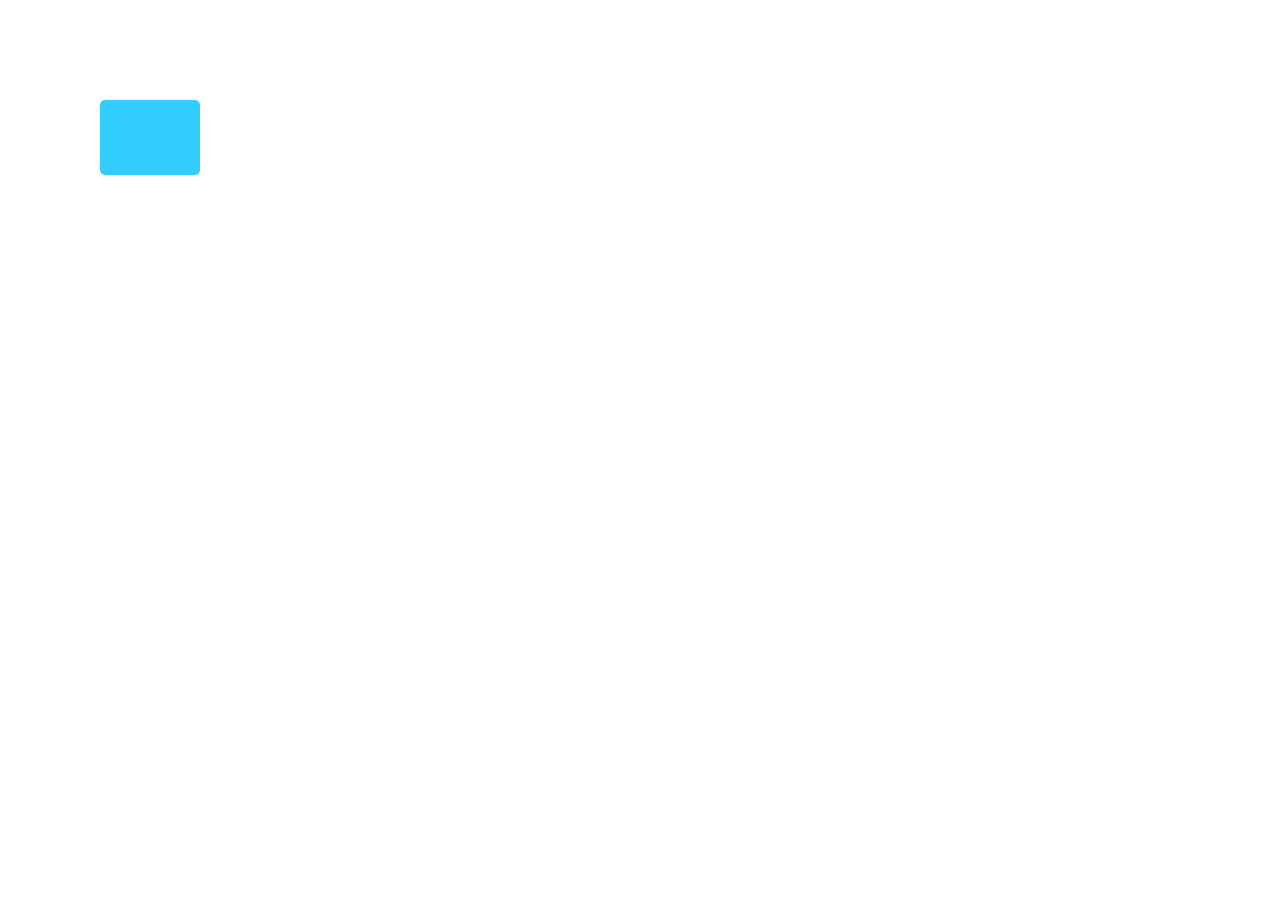
<file: index.html>
<!DOCTYPE html>
<html lang="en">
<head>
    <meta charset="UTF-8">
    <meta name="viewport" content="width=device-width, initial-scale=1.0">
    <link rel="stylesheet" href="./style.css">
    <title>CSS animations</title>
</head>
<body>
    <!-- FIRST DIV -->


    <div class="wrapper1">
        <div class="box"></div>
    </div>



</body>
</html>
</file>
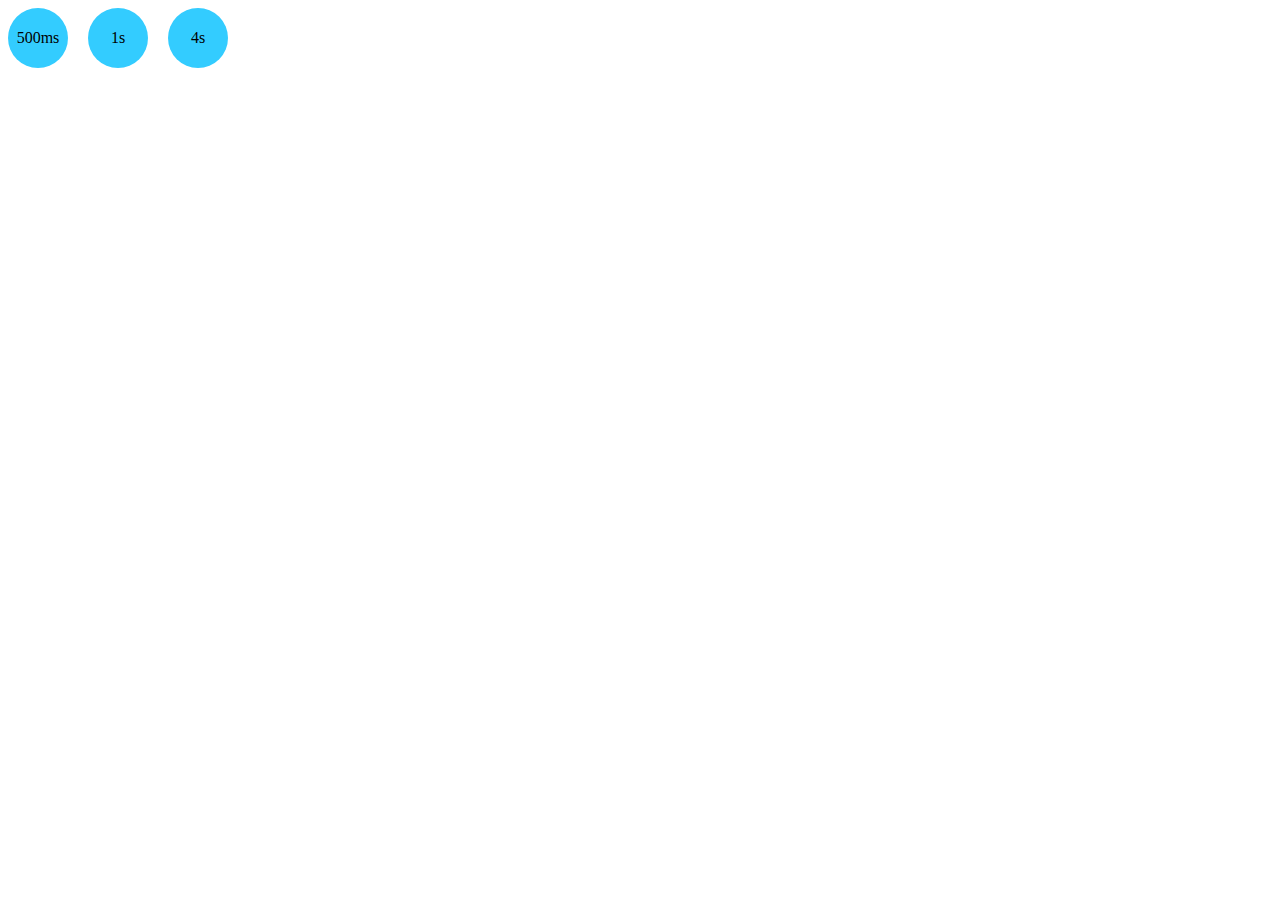
<file: 1_transitionDuration.html>
<!DOCTYPE html>
<html lang="en">
<head>
    <meta charset="UTF-8">
    <meta name="viewport" content="width=device-width, initial-scale=1.0">
    <title>Document</title>
    <link rel="stylesheet" href="./transitionDuration.css">
</head>
<body>
    <!-- SECOND DIV -->



    <div class="wrapper2">
        <div class="container">
            <div class="box1 box2">500ms</div>
        </div>
        <div class="container">
            <div class="box1 box3">1s</div>
        </div>
        <div class="container">
            <div class="box1 box4">4s</div>
        </div>
    </div>

    
</body>
</html>
</file>
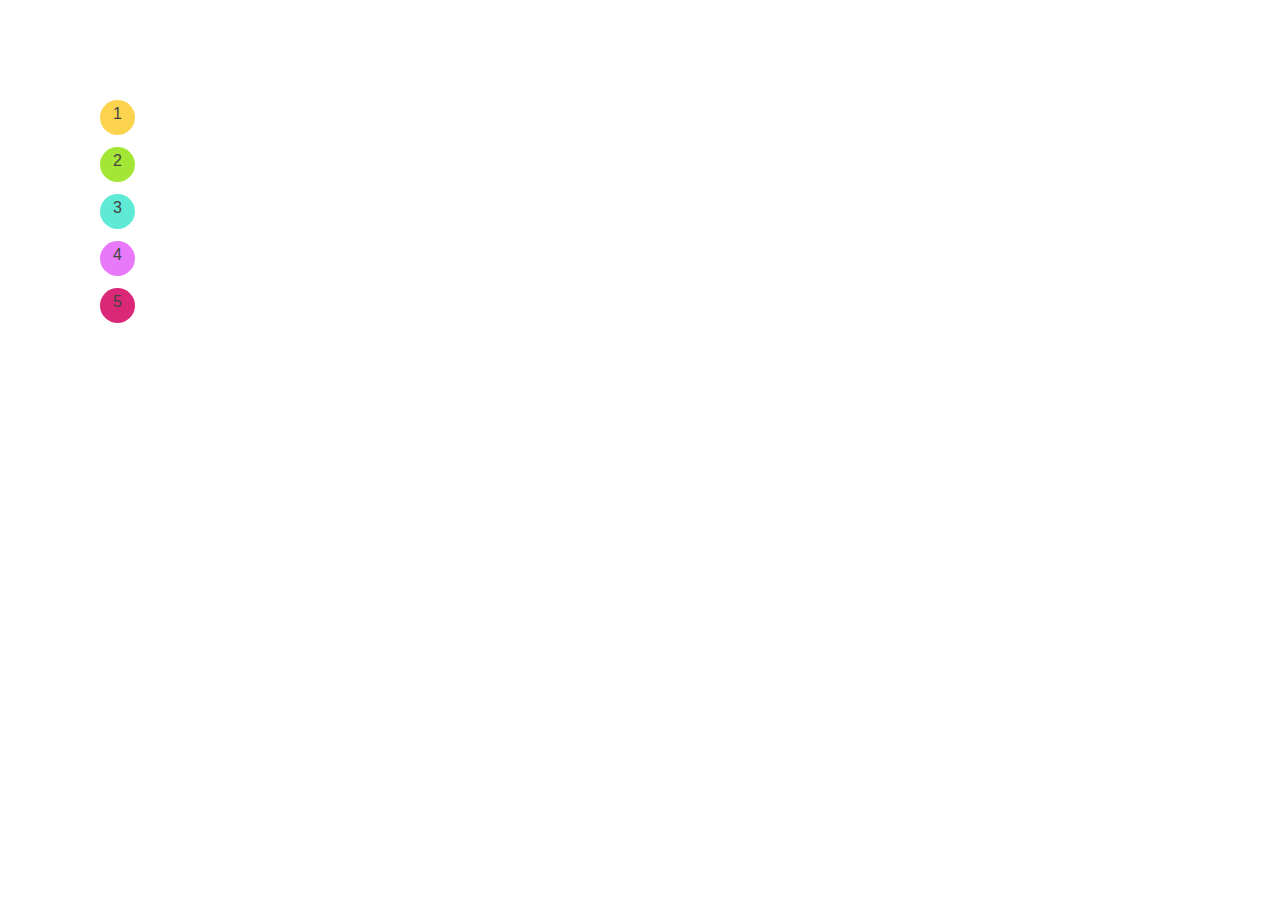
<file: 2_transitionTiming.html>
<!DOCTYPE html>
<html lang="en">
<head>
    <meta charset="UTF-8">
    <meta name="viewport" content="width=device-width, initial-scale=1.0">
    <title>Document</title>
    <link rel="stylesheet" href="./transitionTiming.css">
</head>
<body>
    <!--EMMET         .wrapper>.spere.s$*5 -->

    <div class="wrapper">
        <div class="spere s1">1</div>
        <div class="spere s2">2</div>
        <div class="spere s3">3</div>
        <div class="spere s4">4</div>
        <div class="spere s5">5</div>
    </div>


</body>
</html>
</file>
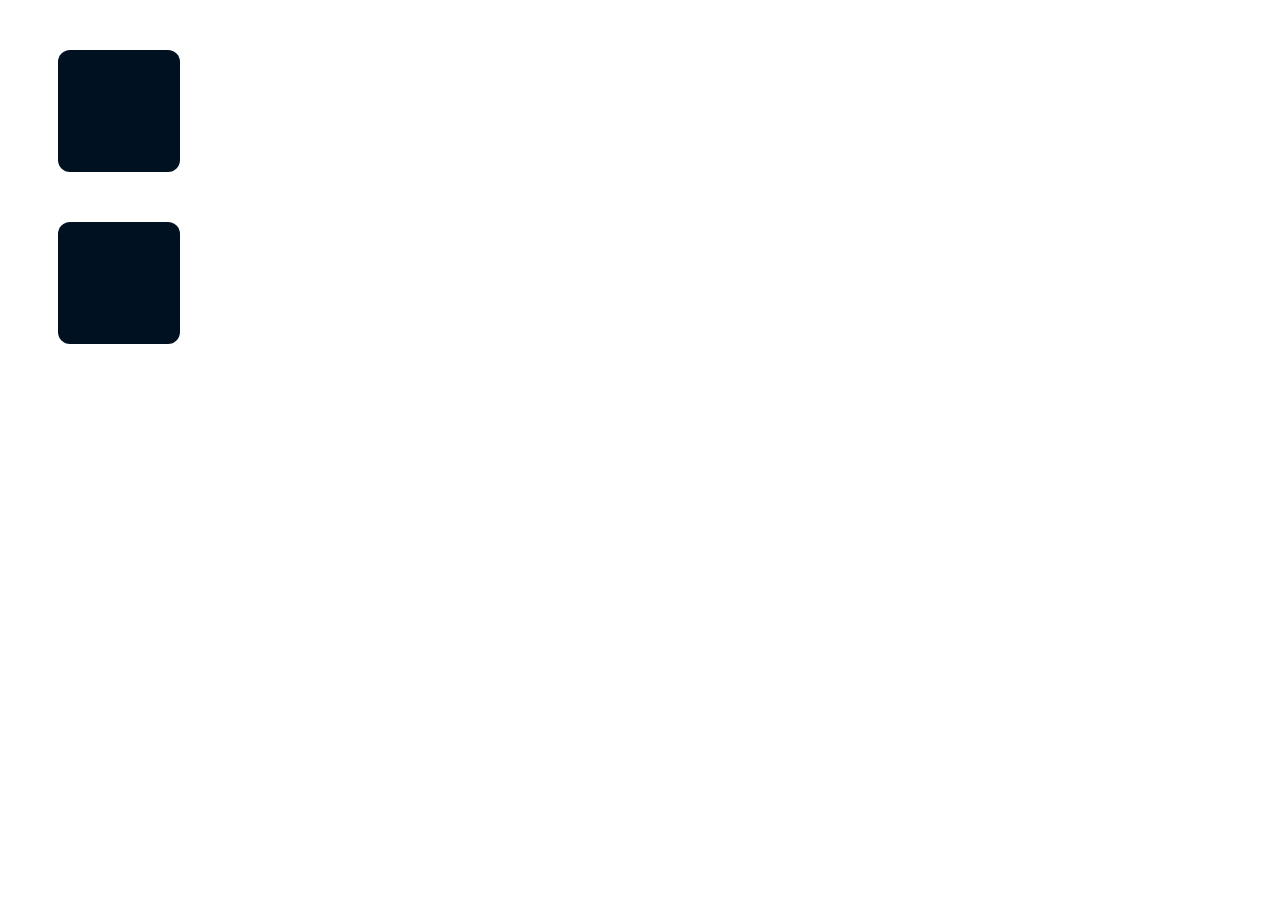
<file: 4_transformScale.html>
<!DOCTYPE html>
<html lang="en">
<head>
    <meta charset="UTF-8">
    <meta name="viewport" content="width=device-width, initial-scale=1.0">
    <title>Document</title>
    <link rel="stylesheet" href="./4_transformScale.css">
</head>
<body>
    <div class="box">

    </div>

    <div class="box box2">
        
    </div>
</body>
</html>
</file>
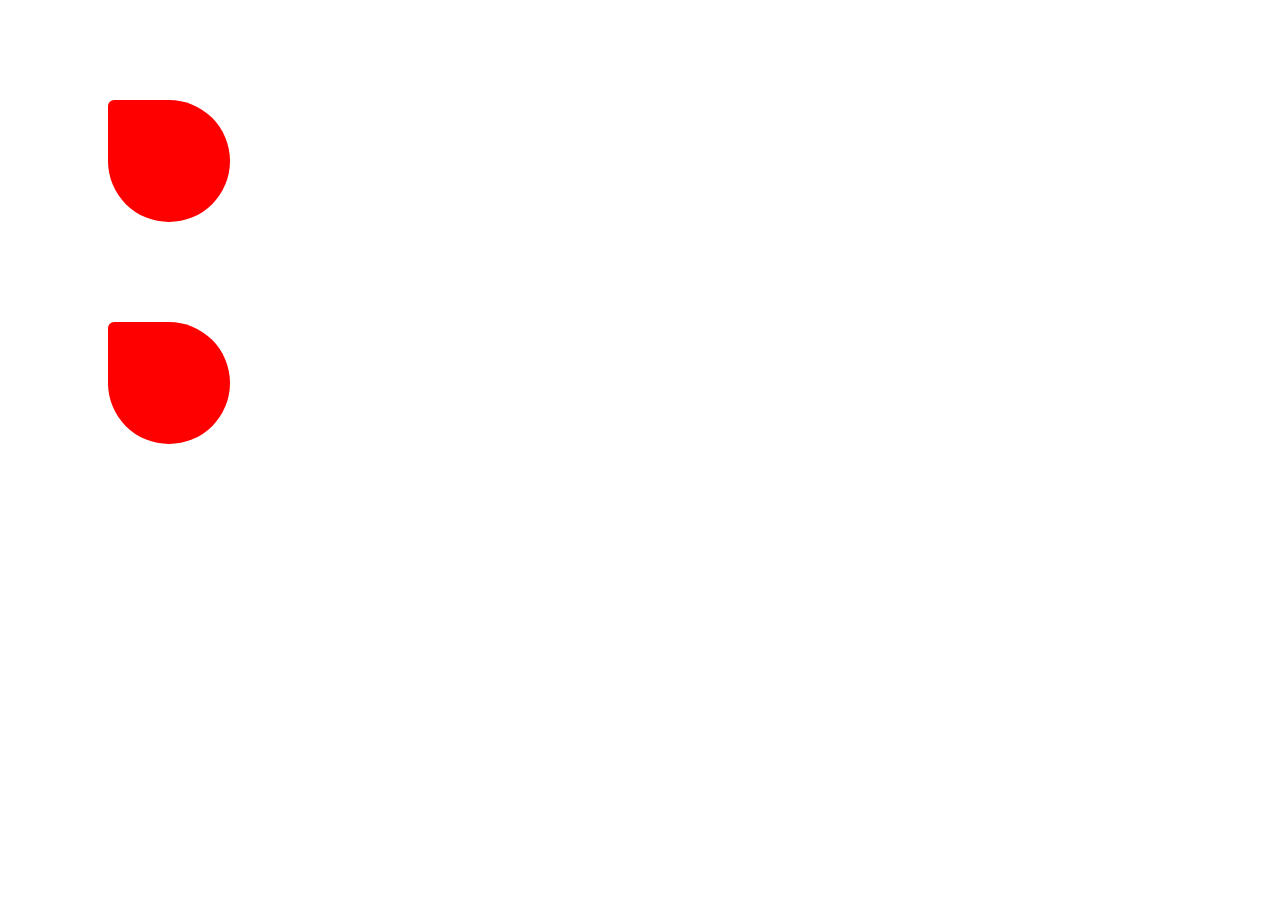
<file: 5_transformRotate.html>
<!DOCTYPE html>
<html lang="en">
<head>
    <meta charset="UTF-8">
    <meta name="viewport" content="width=device-width, initial-scale=1.0">
    <title>Transform Rotate</title>
    <link rel="stylesheet" href="./5_transformeRotate.css">
</head>
<body>
    <div class="box"></div> <div class="box box2"></div>
</body>
</html>
</file>
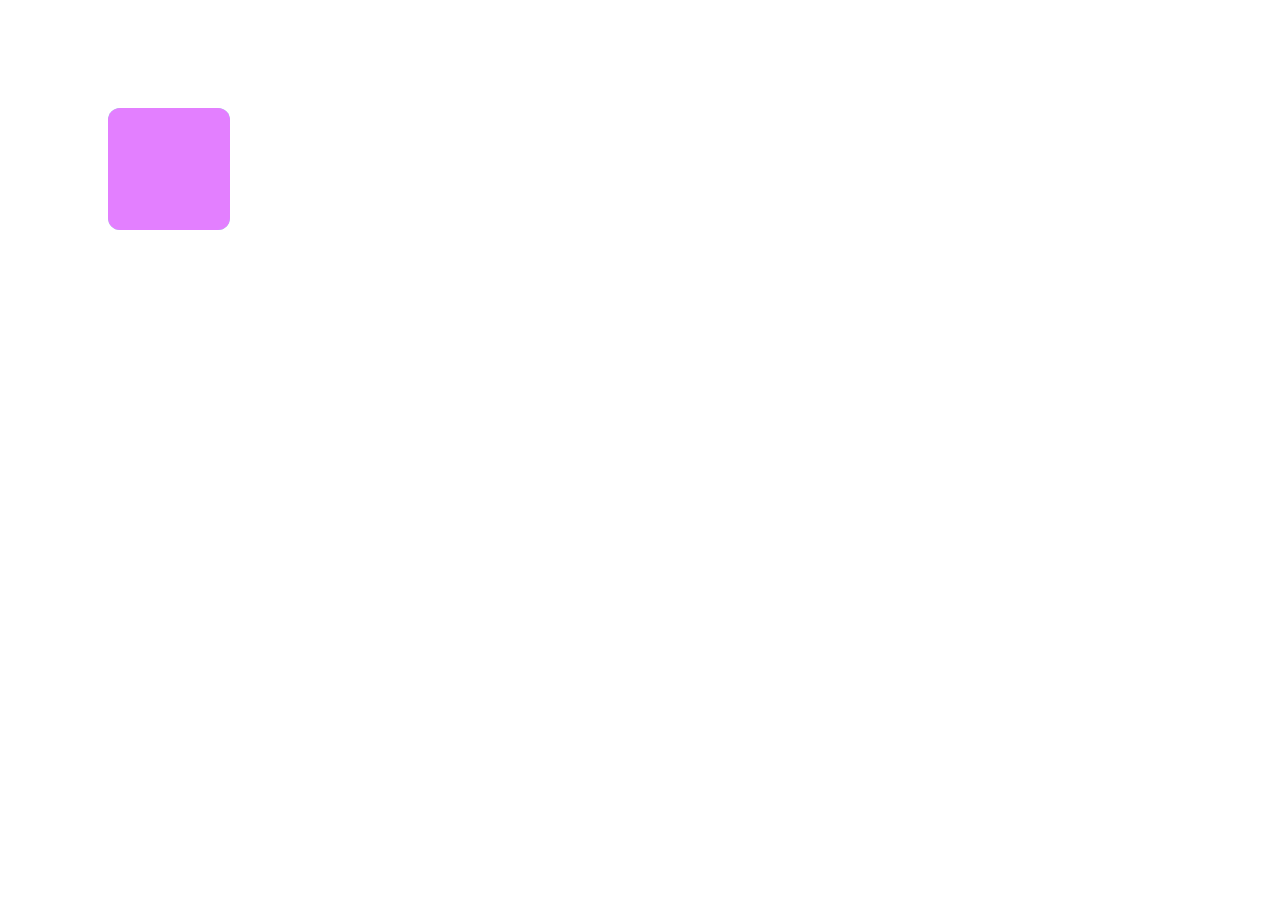
<file: 6_transformTranslate.html>
<!DOCTYPE html>
<html lang="en">
<head>
    <meta charset="UTF-8">
    <meta name="viewport" content="width=device-width, initial-scale=1.0">
    <title>Document</title>
    <link rel="stylesheet" href="./6_transformTranslate.css">
</head>
<body>
    <div class="box b1"></div>
    <div class="box b2"></div>
</body>
</html>
</file>
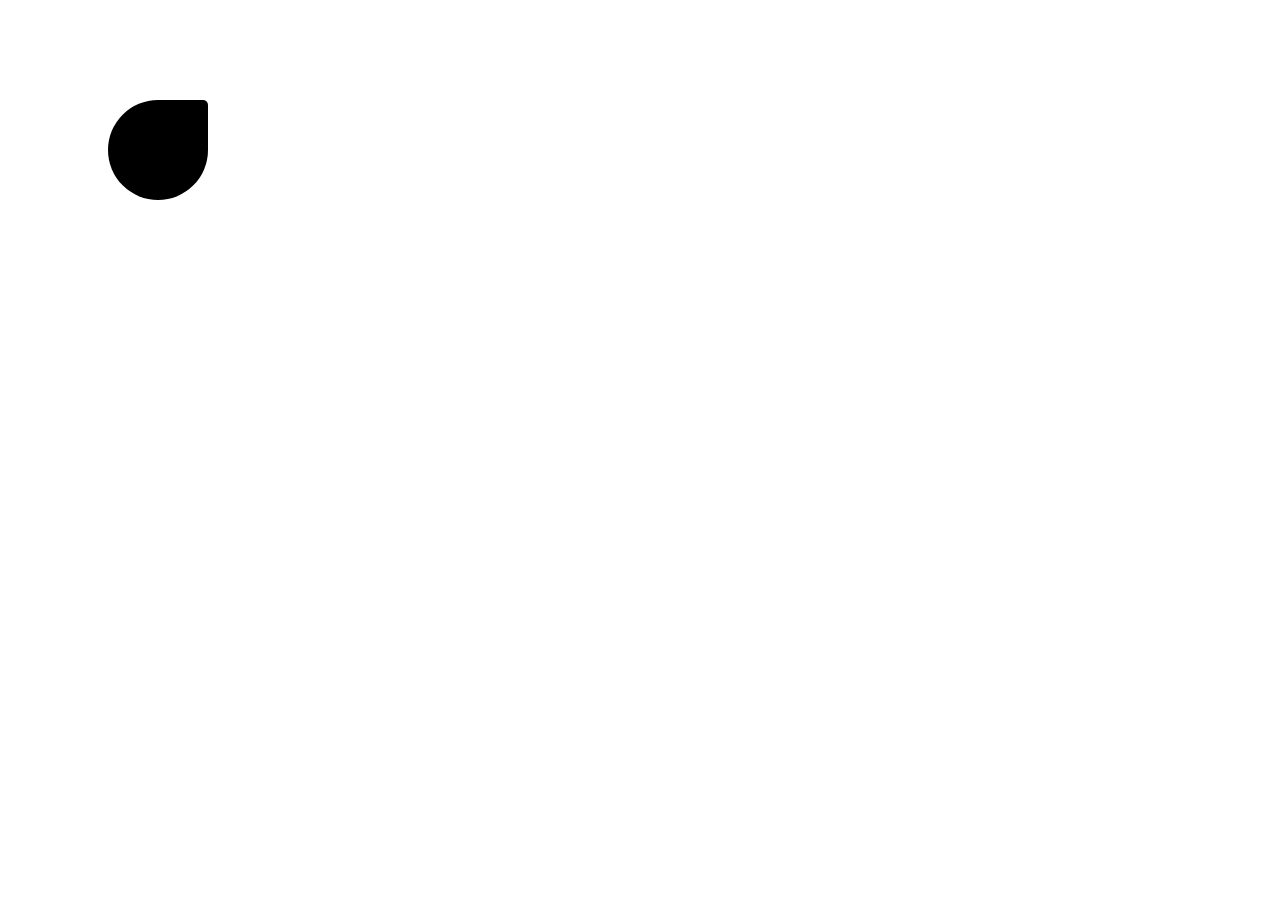
<file: Transform/10_multipleTransform.html>
<!DOCTYPE html>
<html lang="en">
<head>
    <meta charset="UTF-8">
    <meta name="viewport" content="width=device-width, initial-scale=1.0">
    <title>9_combineMultipleTransform</title>
    <link rel="stylesheet" href="./9_9_combineMultipleTransform.css">
</head>
<body>
    <div class="drop"></div>
</body>
</html>
</file>
<file: style.css>
body {
  margin: 100px;
  font-family: Arial, Helvetica, sans-serif;
  color: #fff;
}

.wrapper1 {
  display: block;
  margin-bottom: 75px;
}
/* FIRST DIV */
.box {
  background: #3cf;
  border-radius: 5px;
  width: 100px;
  height: 75px; 
  /* with transition both property i cn change the transition */
  /* I have not to be in the hover if you want setting return back */
  transition-property: background;
  transition-duration: 1s;
  /* short */
  /* transition:all 1s*/
}

.box:hover{
  background-color: blue;
  height: 100px;
}
</file>
<file: transitionDuration.css>
/* SECOND DIV  transition duration */
.wrapper2:hover .box1 {
    width: 150px;
    height: 150px;
    margin: 150px;
  }

  /* vedi la differenza tra i due selettori:
  col primo l'effetto viene applicato a tutti gli elementi 
  quando ne tocchi uno. Nel secondo caso viene applicato 
  singolarmente */

  /* .wrapper2 .box1:hover {
    width: 150px;
  } */
  
  .container {
    display: inline-block;
    margin: 0 1em 20px 0;
    }
  
  .box1 {
    background: #3cf;
    border-radius: 50%;
    width: 60px;
    height: 60px;
    display: table-cell;
    vertical-align: middle;
    text-align: center;
    transition: width, height;
    margin: 19px;
  }
  
  .box2 {
    transition-duration: 500ms;
  }
  .box3 {
    transition-duration: 1s;
  }
  .box4 {
    transition-duration: 4s;
  }
</file>
<file: transitionTiming.css>
body{
    margin: 100px;
    font-family: Arial, Helvetica, sans-serif;
    color: #444;
}

.wrapper{
    display: block;
    margin-bottom: 75px;
}

.spere{
    width: 25px;
    height: 25px;
    border-radius: 50%;
    text-align: center;
    padding: 5px;
    margin-bottom: 12px;
    transition: margin 2s;

}

/* il prossimo selettore fara funzionare l'animazione quando passiamo il mouse nella box rapper
 ma ha effetto sugli elementi.sphere */

.wrapper:hover .spere{
    margin-left: 400px;
}



.s1{
background: #fcd34d;
transition-timing-function: linear;
}
.s2{
    background: #a3e635; 
}
.s3{
    background: #5eead4; 
}
.s4{
    background: #e879f9;
}
.s5{
    background: #db2777;
}
</file>
<file: 4_transformScale.css>
.box{
    background: #001122;
    border-radius: 12px;
    width: 122px;
    height: 122px;
    margin: 50px;
    transition: transform 1.5s;
}

.box:hover{
    transform: scale(2,.5);
}
</file>
<file: 5_transformeRotate.css>
.box{
    background: red;
    width: 122px;
    height: 122px;
    margin: 100px;
    border-radius:5% 50% 50% 50%  ;
    transition: all 2s;
}

.box:hover{
    transform: rotate(1000deg);
    background-color: aqua;
}

.bo2:hover{
    transform: rotate(1turn);
    background-color: rgb(28, 99, 99);
}
</file>
<file: 6_transformTranslate.css>
.box{
    width: 122px;
   height: 122px;
    background-color: aquamarine;
    margin: 100px;
    border-radius: 12px;
    position: absolute;
    transition: transform .2s;
}

.b1{
    background-color: aquamarine;
}
.b2{
    background-color: rgb(227, 127, 255);
}

.b2:hover{
    transform:translate(10px) ;
}
</file>
<file: Transform/9_9_combineMultipleTransform.css>
.drop{
    background: #000;
    width: 100px;
    height: 100px;
    margin: 100px;
    border-radius: 50% 5% 50% 50%;
    transition: all 2s;
    transition-timing-function: asse-in-out;
}

.drop:hover{
    background: #9e1d1d;
    transform:rotate(90deg) scale(1.5) translate(60px) skewx(50deg);
}
/* the order of these values changes the result */

.drop.d2:hover{
    background: #9e1d1d;
    transform:  translate(60px)rotate(90deg) skewx(50deg)scale(1.5);
}
</file>
